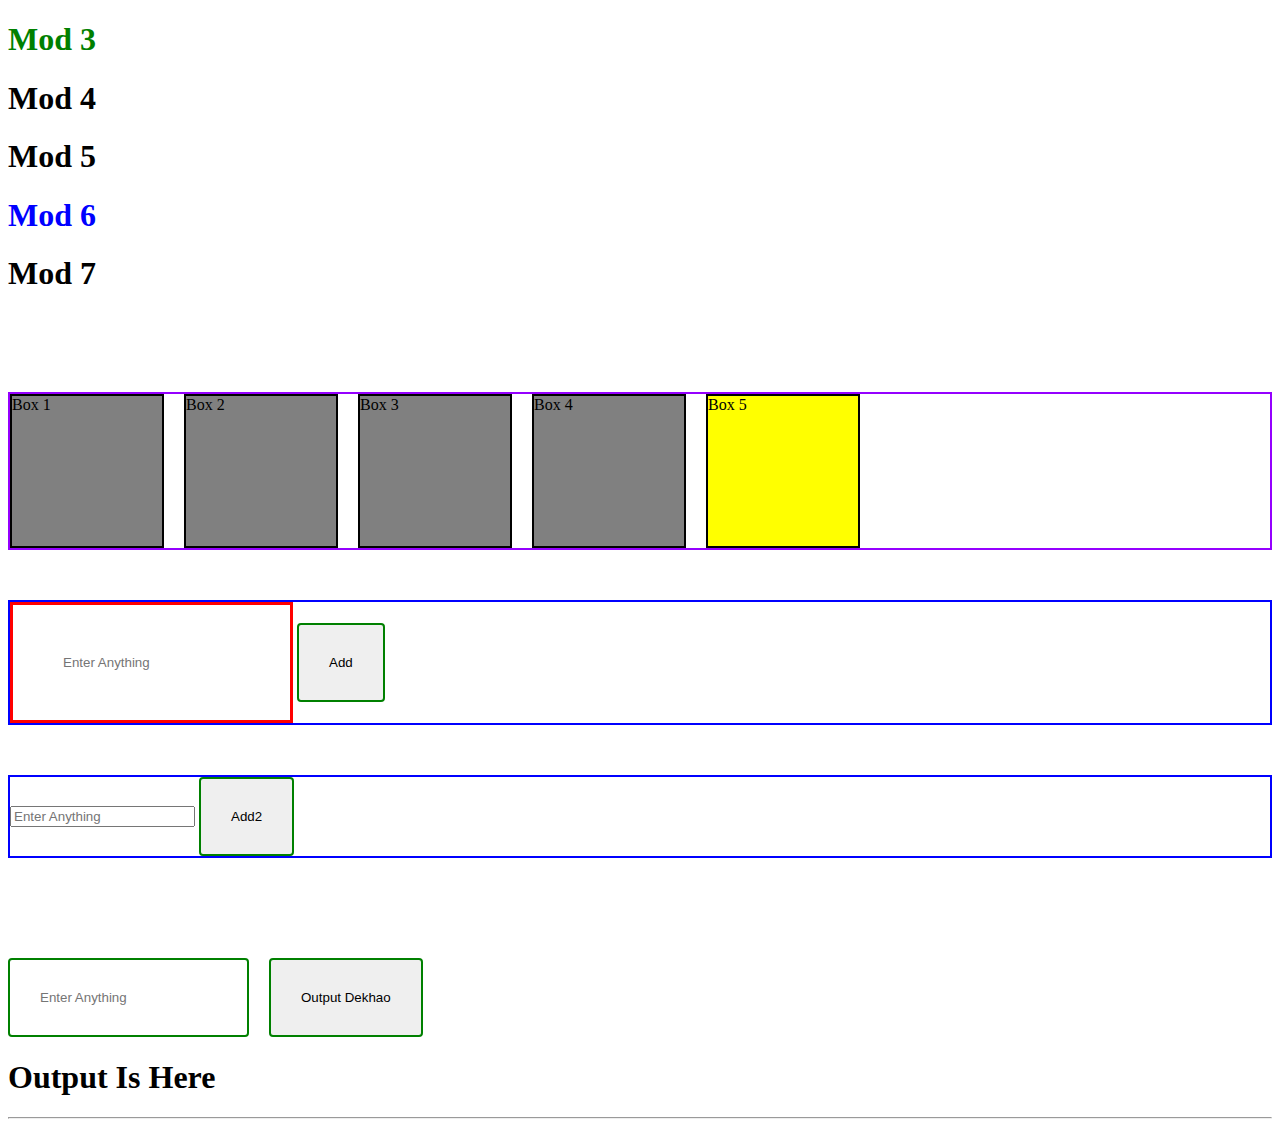
<file: JS beginning DOM API/index.html>
<!DOCTYPE html>
<html lang="en">

<head>
      <meta charset="UTF-8">
      <meta name="viewport" content="width=device-width, initial-scale=1.0">
      <title>DoM</title>
      <link rel="stylesheet" href="style.css">
</head>

<body>
      <h1 id="1" class="title">Mod 3</h1>
      <h1 class="title">Mod 4</h1>
      <h1 class="title">Mod 5</h1>
      <h1 class="title">Mod 6</h1>
      <h1 class="title">Mod 7</h1>



      <div class="box-container">
            <div class="box" id="box1">Box 1</div>
            <div class="box" id="box2">Box 2</div>
            <div class="box" id="box3">Box 3</div>
            <div class="box" id="box4">Box 4</div>
            <div class="box" id="box5">Box 5</div>
      </div>

     <div class="input_container">
          <input type="text" id="input" placeholder="Enter Anything">
          <button id="btn" >Add</button>

     </div>

     <div class="input_container">
              <input type="text" id="input2" placeholder="Enter Anything">
             <!-- action function ti js file er function ,ei function e bola ache action function ti ki kaj korbe -->
              <!--onclick="js_function_name()"===>>js er function ti call hocche-->
              <button id="btn2" onclick="action()">Add2</button>
     </div>
  

     <div class="take-input_value">
     
      <input class="in" id="take_val" type="text" placeholder="Enter Anything">
      <button class="bt" onclick="take_input_btn()"> Output Dekhao</button>

     </div>


     <div class="output-container" id="output">
      <h1>Output Is Here</h1>
      <hr>
     </div>
      
<section id="API_userData-container">


</section>
    
      <script src="app.js"></script>
</body>

</html>
</file>
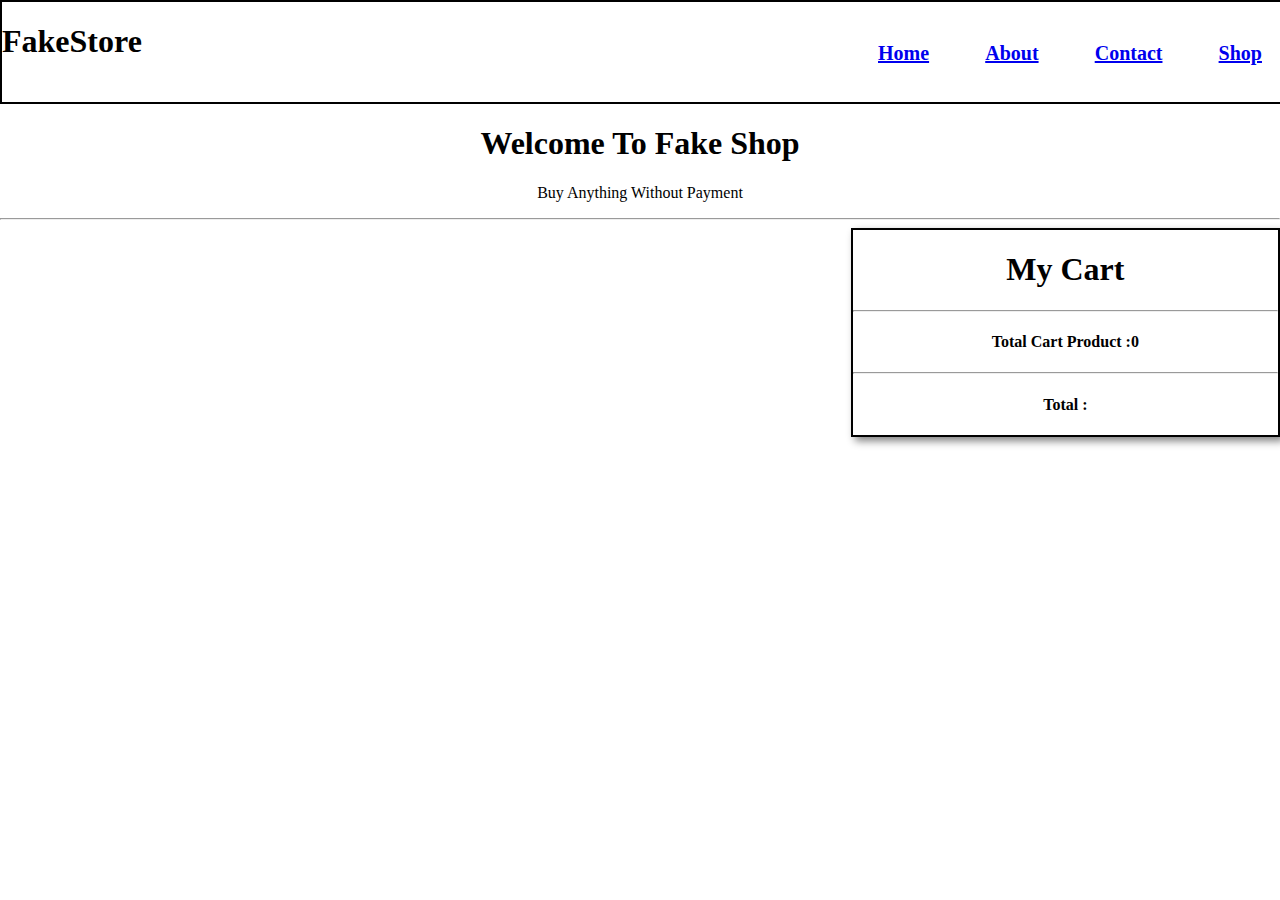
<file: fakeShop_js_beginning/project.html>
<!DOCTYPE html>
<html lang="en">
<head>
      <meta charset="UTF-8">
      <meta name="viewport" content="width=device-width, initial-scale=1.0">
      <!--Site Title-->
      <title>FakeStore</title>
      <!--Add Css File-->
      <link rel="stylesheet" href="project.css">
</head>
<body>
      <navbar>
            <div class="navber-elements">
                  <h1>FakeStore</h1>
            <ul class="navber-links">
                  <li><a href="#">Home</a></li>
                  <li><a href="#">About</a></li>
                  <li><a href="#">Contact</a></li>
                  <li><a href="#">Shop</a></li>
            </ul>
            </div>
      </navbar>
      <h1 id="body-title">Welcome To Fake Shop</h1>
      <p id="body-title">Buy Anything Without Payment</p>
      <hr>
 

      <div class="main-container">
            
            <div id="product-container" class="product-container">

            </div>

            <div class="cart-container">
            <h1>My Cart</h1>
            <hr>
            <h4 id="total-cart">Total Cart Product :<span id="count">0</span> </h4>

            <div id="cart">
        
            </div>
            <hr>
            <h4>Total :<span id="total"></span> </h4>
            </div>


      </div>

      <!--Add Js File-->
      <script src="project.js"></script>
</body>
</html>
</file>
<file: JS beginning DOM API/style.css>
.box{
      width: 150px;
      height: 150px;
      border: 2px solid black;
}

.box-container,.take-input_value{
      margin-top:100px;
    display:flex;
    flex-wrap:wrap;
      gap:20px;
      border: 2px solid rgb(149, 0, 255);
}
.input_container{
      margin-top: 50px;
      border: 2px solid blue;
    

}
#input{
      border:3px solid red;
      padding:50px;
}
#btn,#btn2,.in,.bt{
      border:2px solid green;
      border-radius: 4px;
      padding:30px;
}
.take-input_value{
      border:0px;
}
.user-data{
      padding:20px;
      border:2px solid red;
      width: 150px;
      height:150px;
      margin:5px;
}
#API_userData-container{
      height: auto;
      display:flex;
      justify-content: center;
}
</file>
<file: fakeShop_js_beginning/project.css>
body{
      margin: 0px;
      padding:0px;
}
.navber-elements{
      width:100%;
      height:100px;
      border:2px solid black;
      display: flex;
      justify-content: space-between;
}
.navber-links{
      display: flex;
      justify-content: space-between;
      width: 30%;
      height: 100%;
      padding: 20px;
      font-style: normal;
      font-weight: bold;
      font-size: 20px;
      list-style: none;
}
#body-title{
      text-align: center;
}
.main-container{
display: flex;
justify-content: space-around;
}

.cart-container{
      border:2px solid black;
      width: 50%;
      box-shadow: 4px 4px 8px gray;
      margin: auto;
      text-align: center;
}

.product-container{
display: flex;
justify-content: space-around;
flex-wrap: wrap;
gap:15px;
width:100%;
margin: auto;
text-align: center;
}

.product-cart{
      border: 1px solid gray;
      padding:10px;
}
.cart-img{
      width:150px;
}
.cart-info{
      display: flex;
      justify-content: space-around;
}
</file>
